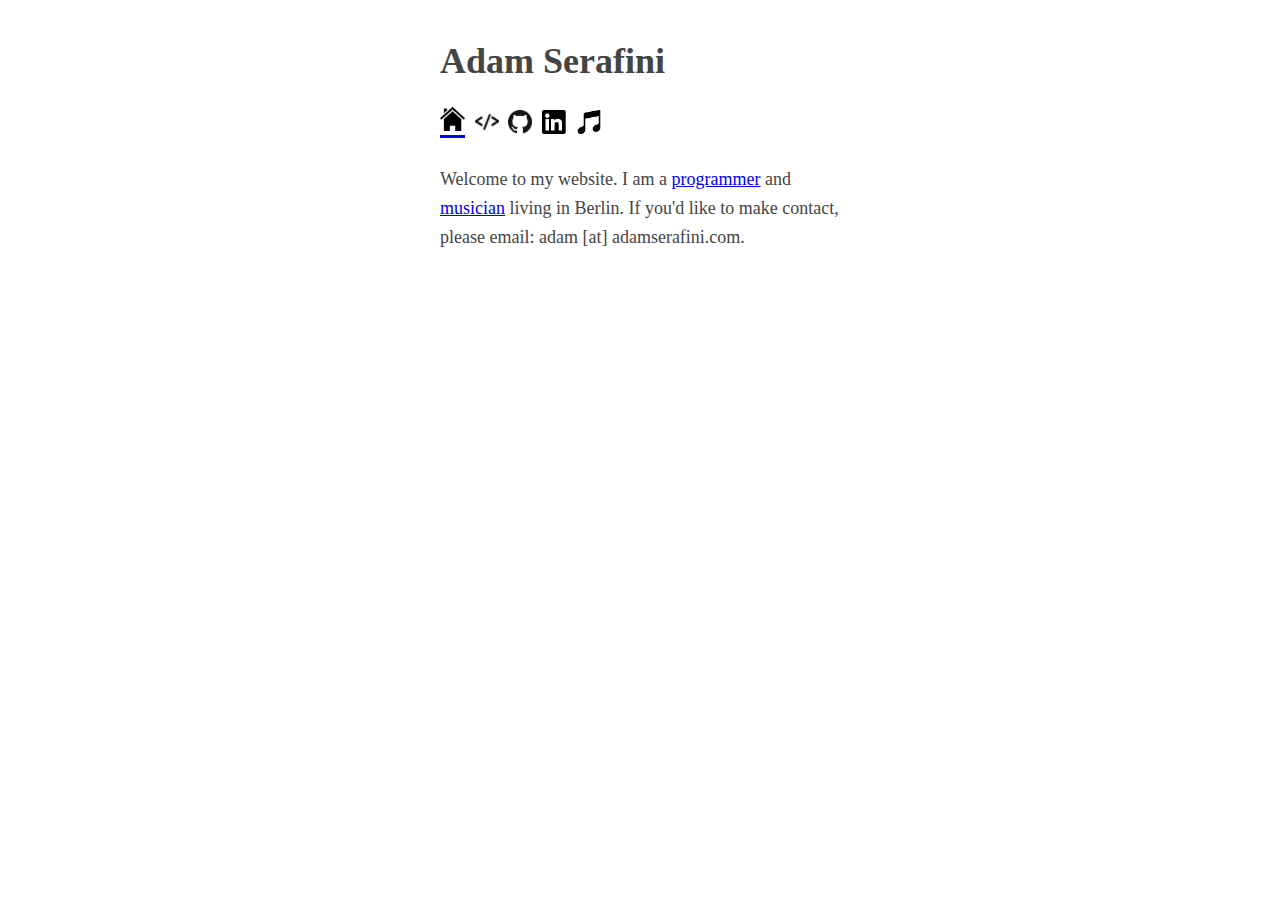
<file: index.html>
<!DOCTYPE html>
<html>
<head>
  <link rel="icon" href="img/favicon.ico" type="image/x-icon" />
  <link rel="stylesheet" type="text/css" href="style.css">
  <script src="js/fixstickyhover.js"></script>
  <meta charset="utf-8">
  <meta name="viewport" content="width=device-width, initial-scale=1">
  <title>Adam Serafini</title>
</head>
<body>
  <h1>Adam Serafini</h1>
  <a href="/"><img class="selected logo" src="img/home.png"></a>
  <a href="code.html"><img class="logo" src="img/code.png"></a>
  <a href="https://github.com/adamserafini"><img class="logo" src="img/github.png"></a>
  <a href="https://de.linkedin.com/in/aserafini"><img class="logo" src="img/linkedin.png"></a>
  <a href="music.html"><img class="logo" src="img/notes.png"></a>
  <p>Welcome to my website. I am a <a href="code.html">programmer</a>
    and <a href="music.html">musician</a> living in Berlin.
    If you'd like to make contact, please email: adam [at] adamserafini.com.
  </p>
</body>
</file>
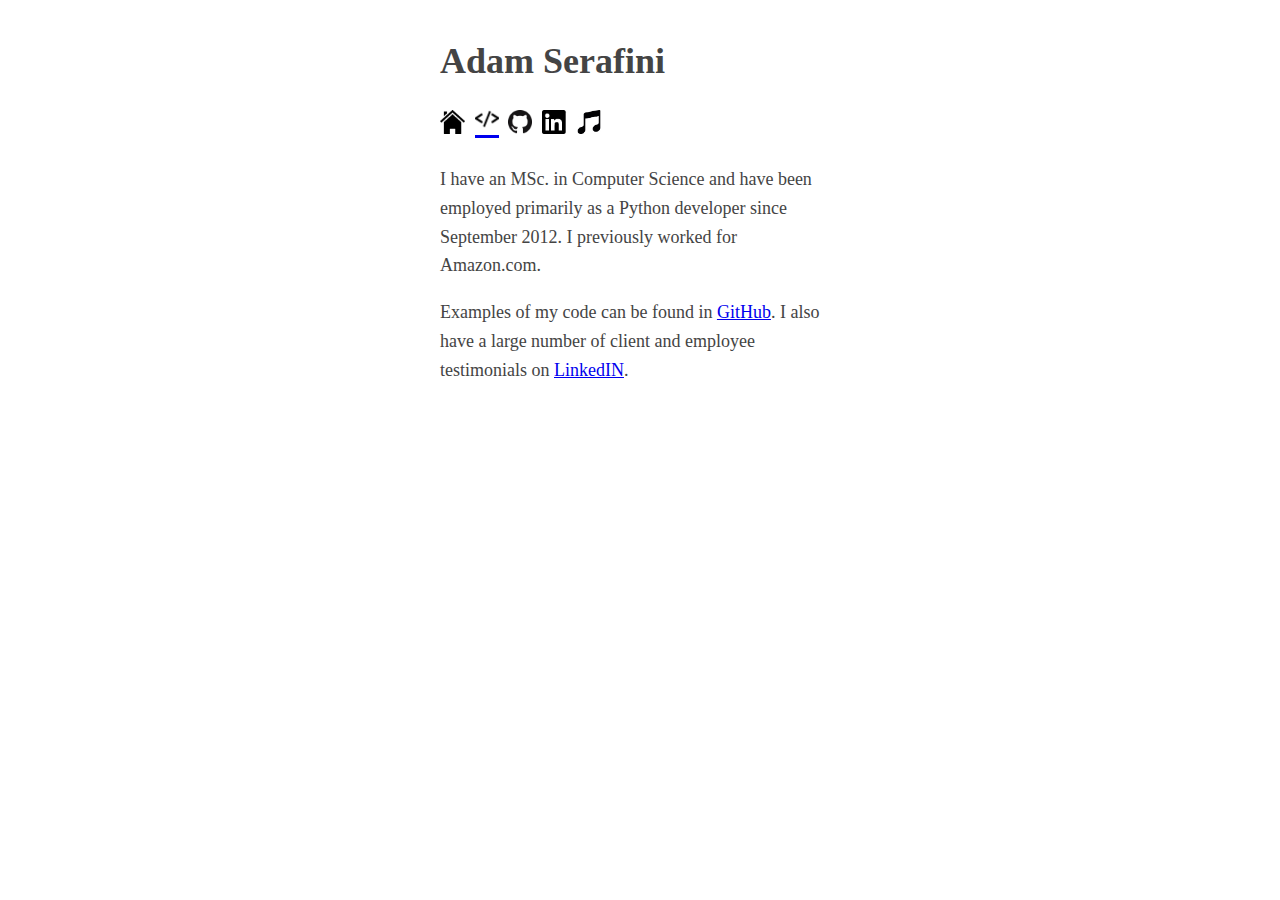
<file: code.html>
<!DOCTYPE html>
<html>
<head>
  <link rel="icon" href="img/favicon.ico" type="image/x-icon" />
  <link rel="stylesheet" type="text/css" href="style.css">
  <script src="js/fixstickyhover.js"></script>
  <meta charset="utf-8">
  <meta name="viewport" content="width=device-width, initial-scale=1">
  <title>Adam Serafini</title>
</head>
<body>
  <h1>Adam Serafini</h1>
  <a href="/"><img class="logo" src="img/home.png"></a>
  <a href="code.html"><img class="selected logo" src="img/code.png"></a>
  <a href="https://github.com/adamserafini"><img class="logo" src="img/github.png"></a>
  <a href="https://de.linkedin.com/in/aserafini"><img class="logo" src="img/linkedin.png"></a>
  <a href="music.html"><img class="logo" src="img/notes.png"></a>
  <p>I have an MSc. in Computer Science and have been employed primarily as a Python
    developer since September 2012. I previously worked for Amazon.com.
  </p>
  <p>Examples of my code can be found in <a href="https://github.com/adamserafini">GitHub</a>.
    I also have a large number of client and employee testimonials on
    <a href="https://de.linkedin.com/in/aserafini">LinkedIN</a>.
  </p>
</body>
</file>
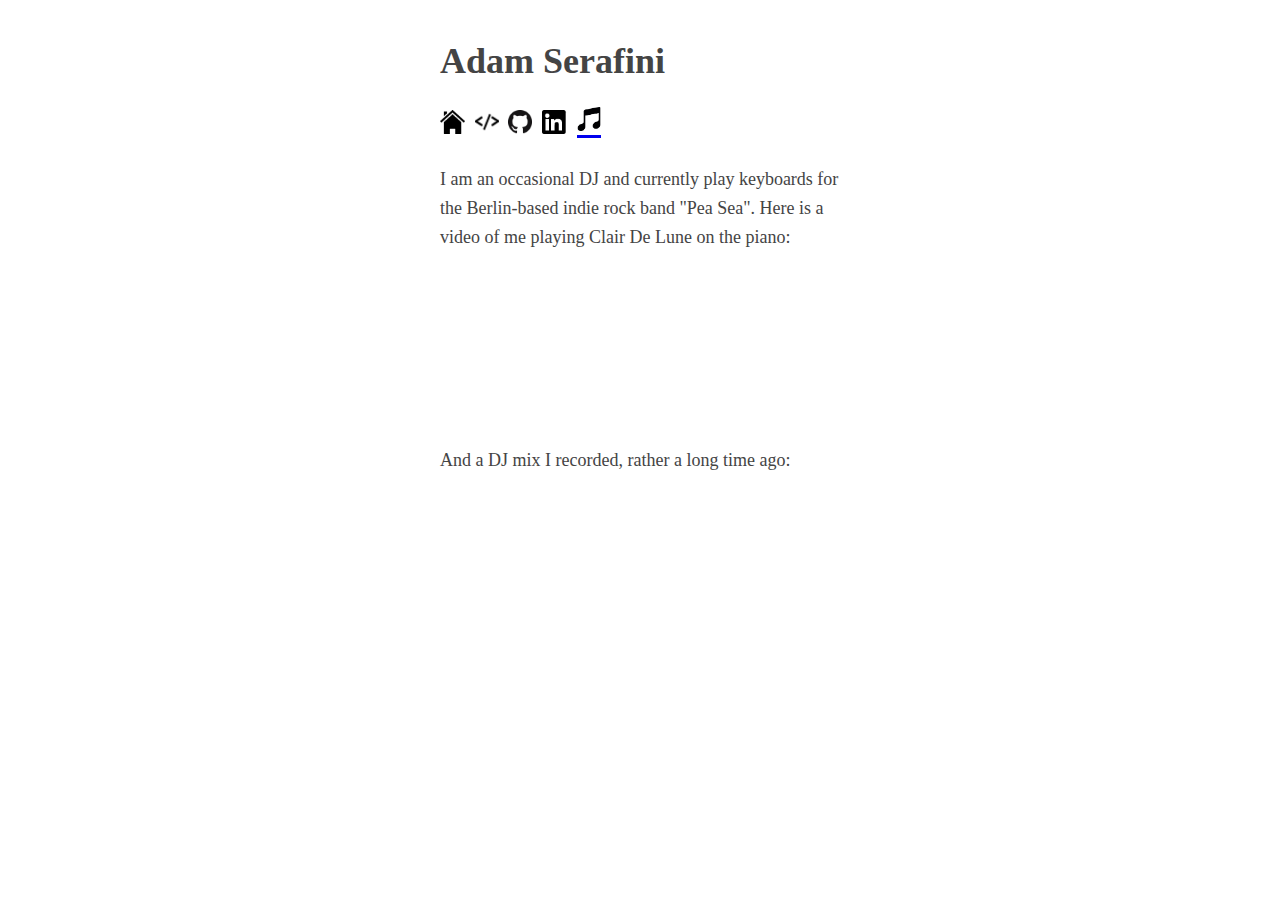
<file: music.html>
<!DOCTYPE html>
<html>
<head>
  <link rel="icon" href="img/favicon.ico" type="image/x-icon" />
  <link rel="stylesheet" type="text/css" href="style.css">
  <script src="js/fixstickyhover.js"></script>
  <meta charset="utf-8">
  <meta name="viewport" content="width=device-width, initial-scale=1">
  <title>Adam Serafini</title>
</head>
<body>
  <h1>Adam Serafini</h1>
  <a href="/"><img class="logo" src="img/home.png"></a>
  <a href="code.html"><img class="logo" src="img/code.png"></a>
  <a href="https://github.com/adamserafini"><img class="logo" src="img/github.png"></a>
  <a href="https://de.linkedin.com/in/aserafini"><img class="logo" src="img/linkedin.png"></a>
  <a href="music.html"><img class="selected logo" src="img/notes.png"></a>
  <p>I am an occasional DJ and currently play keyboards for the Berlin-based indie
    rock band "Pea Sea". Here is a video of me playing Clair De Lune on the piano:
  </p>
  <iframe width="100%" src="https://www.youtube.com/embed/_myQ_GFiqNo"
          frameborder="0" allowfullscreen></iframe>
  <p>
    And a DJ mix I recorded, rather a long time ago:
  </p>
    <iframe width="100%" scrolling="no" frameborder="no"
            src="https://w.soundcloud.com/player/?url=https%3A//api.soundcloud.com/tracks/919105&amp;"></iframe>
</body>
</file>
<file: style.css>
body{
  margin:40px auto;
  max-width:400px;
  line-height:1.6;
  font-size:18px;
  color:#444;
  padding:0
  10px
}
h1,h2,h3{
  line-height:1.2
}
.logo{
  height:24px;
  height:24px;
  margin-right: 5px;
  padding-bottom: 4px;
}
.selected {
  border-bottom-style: solid;
}
.no-touch .logo:hover{
  border-bottom-style: solid;
  cursor: pointer;
}
</file>
